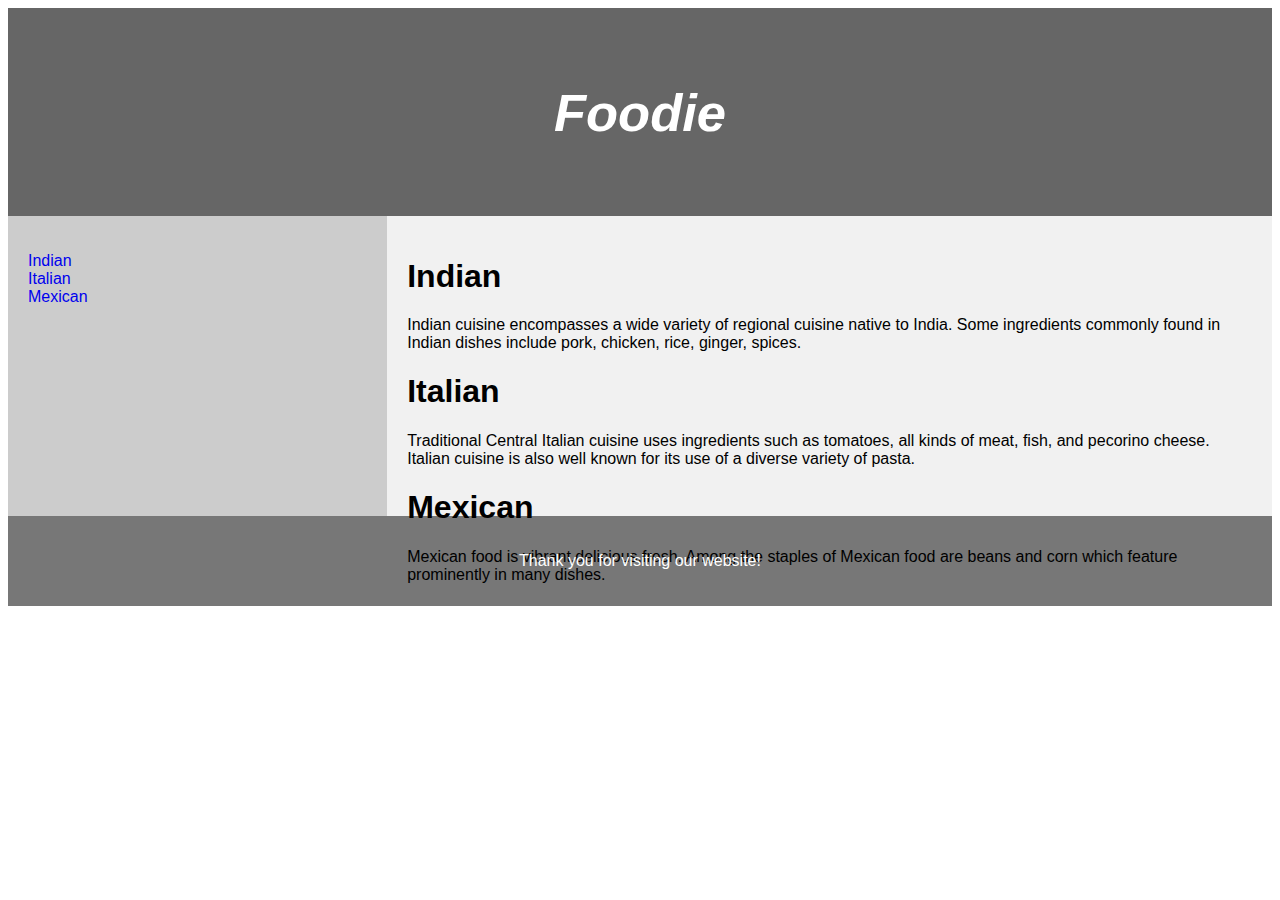
<file: index.html>
<!DOCTYPE html>
<html lang="en">
<head>
<title>Sample</title>
<meta charset="utf-8">
<meta name="viewport" content="width=device-width, initial-scale=1">

<link rel="stylesheet" type="text/css" href="style.css">
</head>
<body>


<header>
  <h2><i>Foodie</i></h2>
</header>

<section>
  <nav>
    <ul>
      <li><a href="indian.html">Indian</a></li>
      <li><a href="italian.html">Italian</a></li>
      <li><a href="mexican.html">Mexican</a></li>
    </ul>
  </nav>
  
  <article>
    <h1>Indian</h1>
	 <p>Indian cuisine encompasses a wide variety of regional cuisine native to India. 
	 Some ingredients commonly found in Indian dishes include pork, chicken, rice, ginger, spices.</p>
	 <h1>Italian</h1>
	 <p>Traditional Central Italian cuisine uses ingredients such as tomatoes, all kinds of meat, fish, and pecorino cheese.
	 Italian cuisine is also well known for its use of a diverse variety of pasta.</p>
	 <h1>Mexican</h1>
	  Mexican food is vibrant,delicious,fresh. Among the staples of Mexican food are beans and corn which feature prominently in many dishes.
  </article>
</section>

<footer>
  <p>Thank you for visiting our website!</p>
</footer>

</body>
</html>
</file>
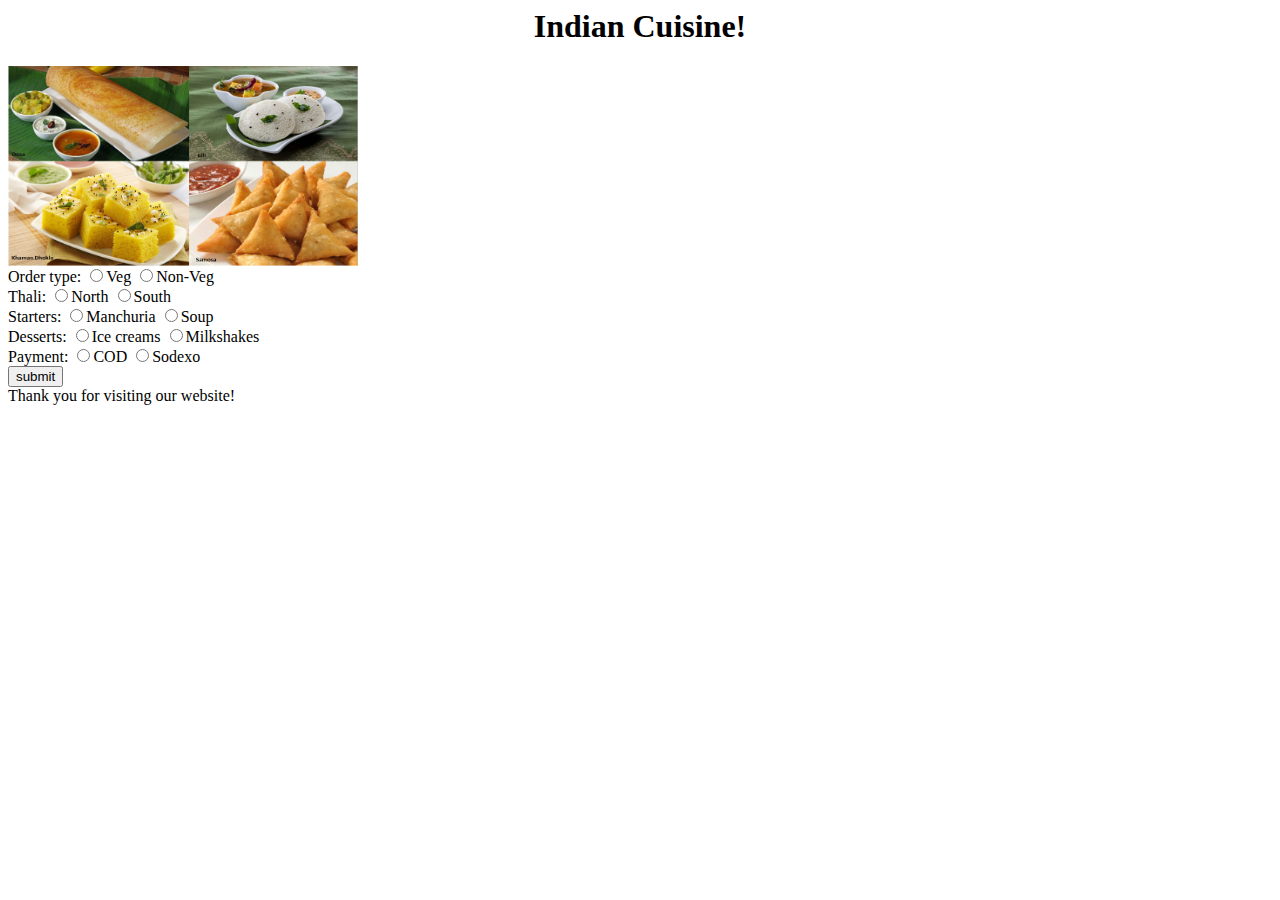
<file: indian.html>
<html>
	<head>
		<title>Indian</title>
	</head>

<body>


 <h1 align="center"> Indian Cuisine!</h1>
	<img src="food2.png" height="200" width="350"><br>
	Order type:
		<input type="radio" value="veg" name="type">Veg
		<input type="radio" value="nveg" name="type">Non-Veg<br>
	Thali:
		<input type="radio" value="north" name="thali">North
		<input type="radio" value="south" name="thali">South<br>
	Starters:						
		<input type="radio" value="gobi" name="start">Manchuria
		<input type="radio" value="soup" name="start">Soup<br>
	Desserts:
		<input type="radio" value="ice" name="dessert">Ice creams
		<input type="radio" value="shakes" name="dessert">Milkshakes<br>
	Payment:
		<input type="radio" value="cash" name="pay">COD
		<input type="radio" value="sodexo" name="pay">Sodexo
		<br>
	<input type="submit" value="submit">

					
				</div>
			</div>
			<div>
				Thank you for visiting our website!
</body>
</html>
</file>
<file: style.css>
* {
  box-sizing: border-box;
}

body {
  font-family: Arial, Helvetica, sans-serif;
}


header {
  background-color: #666;
  padding: 30px;
  text-align: center;
  font-size: 35px;
  color: white;
}


nav {
  float: left;
  width: 30%;
  height: 300px;
  background: #ccc;
  padding: 20px;
}

a{
	text-decoration:none;
}
	
nav ul {
  list-style-type: none;
  padding: 0;
}

article {
  float: left;
  padding: 20px;
  width: 70%;
  background-color: #f1f1f1;
  height: 300px;
}

section:after {
  content: "";
  display: table;
  clear: both;
}


footer {
  background-color: #777;
  padding: 20px; 
  text-align: center;
  color: white;
  align:bottom;
}


@media (max-width: 600px) {
  nav, article {
    width: 100%;
    height: auto;
  }
}
</file>
